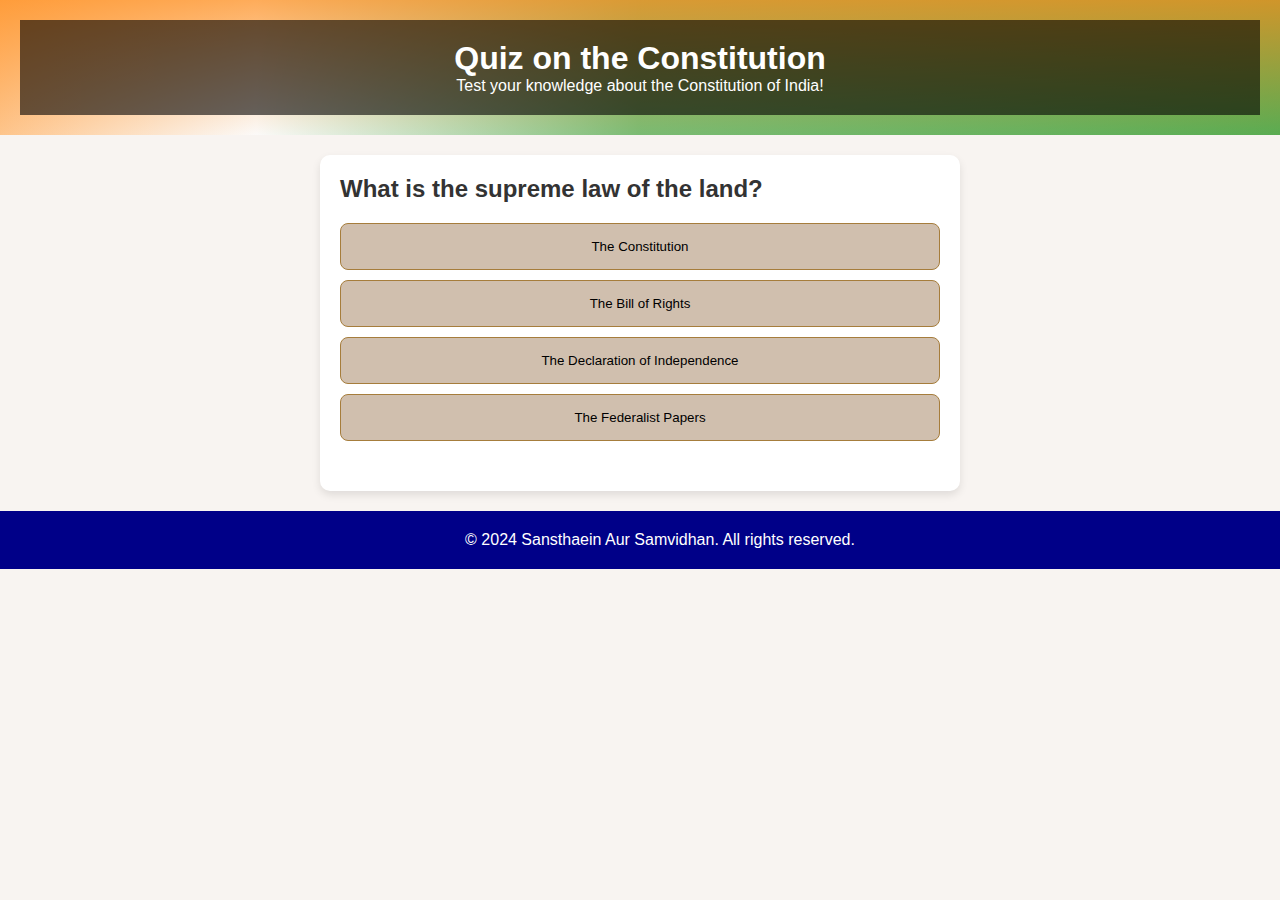
<file: quiz.html>
<!DOCTYPE html>
<html lang="en">
<head>
    <meta charset="UTF-8">
    <meta name="viewport" content="width=device-width, initial-scale=1.0">
    <title>Quiz on Constitution</title>
    <link rel="stylesheet" href="styles.css">
    <link rel="stylesheet" href="quiz.css"> <!-- Add separate CSS for quiz -->
</head>
<body>
    <header>
        <div class="header-content">
            <h1>Quiz on the Constitution</h1>
            <p>Test your knowledge about the Constitution of India!</p>
        </div>
    </header>

    <main>
        <div id="quiz-container" class="quiz-container">
            <h2 id="question"></h2>
            <div id="options-container" class="options-container"></div>
            <button id="highlight-button" class="highlight-button" onclick="highlightKey()">Highlight Key</button>
            <button id="next-button" class="next-button" onclick="loadNextQuestion()">Next Question</button>
        </div>
    </main>

    <footer>
        <p>&copy; 2024 Sansthaein Aur Samvidhan. All rights reserved.</p>
    </footer>

    <script src="quiz.js"></script>
</body>
</html>
</file>
<file: quiz.css>
/* General Styles */
body, h1, h2, h3, p {
    margin: 0;
    padding: 0;
    box-sizing: border-box;
}

/* Body Style */
body {
    font-family: Arial, sans-serif;
    color: #333;
    background-color: #f8f4f1; /* Beige background */
    padding: 0;
    margin: 0;
}

/* Header Style */
header {
    position: relative;
    padding: 20px;
    text-align: center;
    color: white;
    background: linear-gradient(to bottom, rgba(255, 153, 51, 0.8), rgba(255, 255, 255, 0.3)), 
                linear-gradient(to right, rgba(255, 153, 51, 0.8), rgba(255, 255, 255, 0.3) 20%, rgba(19, 136, 8, 0.8) 50%, rgba(19, 136, 8, 1) 100%);
    transition: background 0.5s ease;
}

.header-content {
    padding: 20px;
    background: rgba(0, 0, 0, 0.6);
    transition: background 0.5s ease;
}

/* Main Content Style */
main {
    padding: 20px;
}

/* Quiz Container */
.quiz-container {
    max-width: 600px; /* Limit the width of the quiz container */
    margin: 0 auto; /* Center the container */
    padding: 20px; /* Padding around the container */
    background-color: #ffffff; /* White background for the quiz */
    border-radius: 10px; /* Rounded corners */
    box-shadow: 0 4px 8px rgba(0, 0, 0, 0.1); /* Light shadow */
}

/* Question Styles */
#question {
    margin-bottom: 20px; /* Space below the question */
}

/* Options Container */
.options-container {
    margin-bottom: 20px; /* Space below the options */
}

/* Option Styles */
.option {
    padding: 15px; /* Padding inside the buttons */
    background-color: #d0bfae; /* Beige */
    border: 1px solid #a67d3c; /* Brown */
    border-radius: 8px; /* Rounded corners */
    width: 100%; /* Full width */
    cursor: pointer; /* Pointer cursor on hover */
    margin-bottom: 10px; /* Space between options */
    transition: background-color 0.3s ease; /* Smooth background transition */
}

.option:hover {
    background-color: #c6a68f; /* Darker beige on hover */
}

/* Highlighted Option */
.option.locked {
    background-color: green; /* Change color for selected option */
    color: white; /* Text color for visibility */
}

.option.highlight {
    background-color: lightgreen; /* Change color for correct option */
    color: black; /* Text color for visibility */
}

/* Buttons */
.next-button, .highlight-button {
    padding: 10px 20px; /* Button padding */
    background-color: #ffc107; /* Yellow */
    color: white; /* Button text color */
    border: none; /* No border */
    border-radius: 8px; /* Rounded corners */
    cursor: pointer; /* Pointer cursor on hover */
    margin-top: 10px; /* Space above the button */
}

.next-button:hover, .highlight-button:hover {
    background-color: #e0a800; /* Darker yellow on hover */
}

/* Result Container Styles */
.result-container {
    text-align: center; /* Center align text */
}

footer {
    background-color: #000088; /* Dark blue */
    color: white;
    text-align: center;
    padding: 20px; /* Increased padding for more space at the bottom */
    width: 100%;
    bottom: 0;
}

/* Result Container Styles */
.result-container {
    text-align: center; /* Center align text */
}

.result-title {
    font-size: 2em; /* Larger font for the title */
    margin-bottom: 20px; /* Space below the title */
    color: #333; /* Darker color for contrast */
}

.result-summary {
    margin-bottom: 20px; /* Space below the summary */
}

.result-text {
    font-size: 1.2em; /* Larger font for result summary */
    margin: 5px 0; /* Space between summary lines */
}

.your-results-title {
    font-size: 1.5em; /* Size for the detailed results title */
    margin: 20px 0; /* Space above and below the title */
}

.results-list {
    list-style-type: none; /* Remove default list styling */
    padding: 0; /* Remove padding */
}

.result-item {
    text-align: left; /* Align text to the left */
    margin: 10px 0; /* Space between result items */
    padding: 10px; /* Padding around each item */
    border: 1px solid #ccc; /* Light border for item separation */
    border-radius: 5px; /* Rounded corners */
    background-color: #f9f9f9; /* Light background for items */
}

.correct-answer {
    color: green; /* Color for correct answers */
    font-weight: bold; /* Bold text for emphasis */
}

.wrong-answer {
    color: red; /* Color for wrong answers */
    font-weight: bold; /* Bold text for emphasis */
}
</file>
<file: styles.css>
/* General Reset */
body, h1, h2, h3, p {
    margin: 0;
    padding: 0;
    box-sizing: border-box;
}

/* Body Style */
body {
    font-family: Arial, sans-serif;
    color: #333;
    background-color: #f8f4f1; /* Beige background */
    padding: 0;
    margin: 0;
}

/* Header Style */
header {
    position: relative;
    padding: 20px;
    text-align: center;
    color: white;
    background: linear-gradient(to bottom, rgba(255, 153, 51, 0.8), rgba(255, 255, 255, 0.3)), /* Fading orange to white */
                linear-gradient(to right, rgba(255, 153, 51, 0.8), rgba(255, 255, 255, 0.3) 20%, rgba(19, 136, 8, 0.8) 50%, rgba(19, 136, 8, 1) 100%); /* Strong green */
    transition: background 0.5s ease; /* Smooth transition for background change */
}

.header-content {
    padding: 20px;
    background: rgba(0, 0, 0, 0.6); /* Dark overlay for contrast */
    transition: background 0.5s ease; /* Smooth transition for background change */
}

.emblem {
    width: 100px;
    height: auto;
    display: block;
    margin: 0 auto 10px;
    transition: transform 0.3s ease; /* Smooth transition for transform effects */
}

.emblem:hover {
    transform: scale(1.1); /* Slightly enlarge the emblem on hover */
}

/* Main Content Style */
main {
    padding: 20px;
}

/* Intro Section Style */
.intro {
    text-align: center; /* Center-align the text within this section */
    margin-bottom: 20px;
}

.intro h2 {
    margin-bottom: 10px; /* Space below the heading */
}

.intro p {
    font-weight: bold; /* Make the paragraph text bold */
}

/* Games Section */
.games {
    display: flex;
    flex-direction: column; /* Stack cards vertically */
    align-items: center; /* Center the cards horizontally */
    gap: 20px; /* Space between cards */
    margin-bottom: 20px;
}

.game-card {
    background-color: #d0bfae; /* Beige */
    border: 1px solid #a67d3c; /* Brown */
    border-radius: 8px;
    padding: 15px;
    width: 80%; /* Adjust width as needed */
    max-width: 400px; /* Set a maximum width */
    box-shadow: 0 4px 8px rgba(0, 0, 0, 0.1);
    text-align: center; /* Center align text within cards */
    transition: background-color 0.3s ease, box-shadow 0.3s ease; /* Smooth transition for background color and shadow */
}

.game-card:hover {
    background-color: #c6a68f; /* Slightly darker beige on hover */
    box-shadow: 0 6px 12px rgba(0, 0, 0, 0.2); /* Darker shadow on hover */
}

.game-card h3 {
    margin-top: 0;
}

/* New AI Assistant Section */
.ai-assistant {
    text-align: center; /* Center-align text */
    margin: 20px 0; /* Margin for spacing */
    padding: 15px;
    background-color: #e0f7fa; /* Light cyan background */
    border: 1px solid #4db6ac; /* Slightly darker cyan border */
    border-radius: 8px;
    transition: background-color 0.3s ease, border-color 0.3s ease; /* Smooth transition for background color and border color */
}

.ai-assistant:hover {
    background-color: #b2ebf2; /* Slightly darker cyan on hover */
    border-color: #00838f; /* Darker cyan border on hover */
}

.ai-assistant a {
    text-decoration: none; /* Remove underline from the link */
    color: inherit; /* Inherit text color from the parent */
    display: block; /* Make the link block level so that entire section is clickable */
    padding: 15px; /* Padding around the content */
}

.ai-assistant a:hover {
    background-color: #b2ebf2; /* Slightly darker cyan on hover */
    border-color: #00838f; /* Darker cyan border on hover */
    transition: background-color 0.3s ease, border-color 0.3s ease; /* Smooth transition for hover effects */
}

.ai-assistant h3 {
    margin-bottom: 10px; /* Space below the heading */
}

.ai-assistant p {
    font-weight: bold; /* Make the paragraph text bold */
}

/* Footer Style */
footer {
    background-color: #000088; /* Dark blue */
    color: white;
    text-align: center;
    padding: 20px; /* Increased padding for more space at the bottom */
    width: 100%;
    bottom: 0;
    transition: background-color 0.3s ease; /* Smooth transition for background color */
}

footer .content {
    margin-bottom: 20px; /* Space between sections in the footer */
}

footer .rights-reserved {
    margin-bottom: 20px; /* Space below the "All Rights Reserved" section */
}

footer .know-constitution {
    margin-top: 20px; /* Space above the "Know Your Constitution" section */
}

/* General Button Styles */
.game-button {
    padding: 15px 25px; /* Increased padding for better click area */
    background-color: #007bff; /* Bootstrap primary color */
    color: white; /* White text color */
    border: none; /* Remove default border */
    border-radius: 8px; /* Rounded corners */
    cursor: pointer; /* Pointer cursor on hover */
    font-size: 16px; /* Font size for better readability */
    margin-top: 10px; /* Space above the button */
    transition: background-color 0.3s ease, transform 0.3s ease; /* Smooth transition effects */
}

.game-button:hover {
    background-color: #0056b3; /* Darker blue on hover */
    transform: translateY(-2px); /* Slight upward movement on hover */
}

.game-button:focus {
    outline: none; /* Remove focus outline */
    box-shadow: 0 0 0 3px rgba(0, 123, 255, 0.5); /* Add a focus ring */
}
</file>
